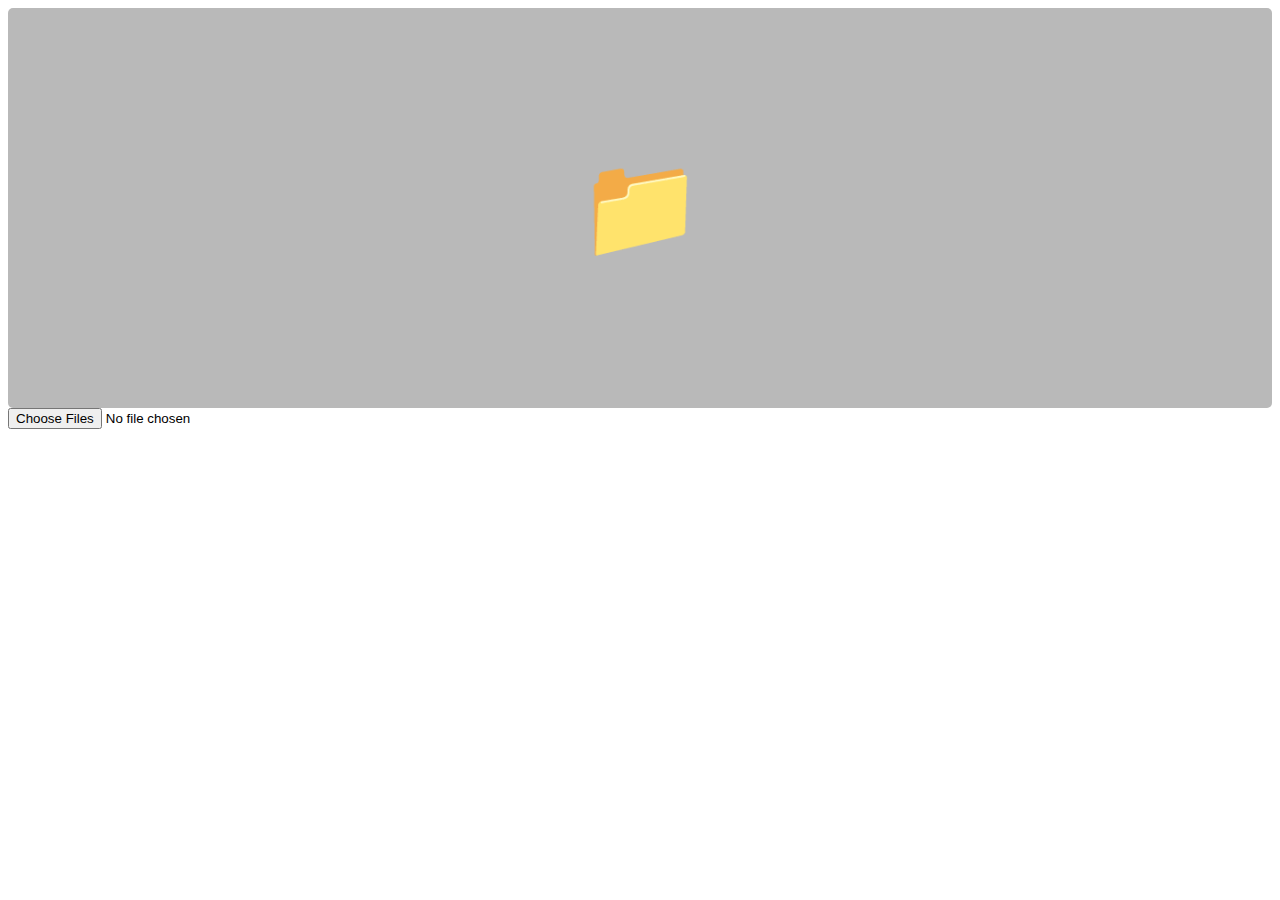
<file: fileReader/index.html>
<!DOCTYPE html>
<html lang="en">

<head>
    <meta charset="UTF-8">
    <meta http-equiv="X-UA-Compatible" content="IE=edge">
    <meta name="viewport" content="width=device-width, initial-scale=1.0">
    <title>Document</title>
    <link href="https://cdn.jsdelivr.net/npm/bootstrap@5.1.3/dist/css/bootstrap.min.css" rel="stylesheet"
        integrity="sha384-1BmE4kWBq78iYhFldvKuhfTAU6auU8tT94WrHftjDbrCEXSU1oBoqyl2QvZ6jIW3" crossorigin="anonymous">
    <link rel="stylesheet" href="css/style.css">
</head>

<body>
    <div class="container">
        <div class="mt-5">
            <div class="upload-area">
                📁
            </div>
            <input accept="image/*" multiple type="file" class="d-none" id="fileinput">
        </div>
        <div id="imgs-wrapper">

        </div>

    </div>
    <script src="js/main.js"></script>
</body>

</html>
</file>
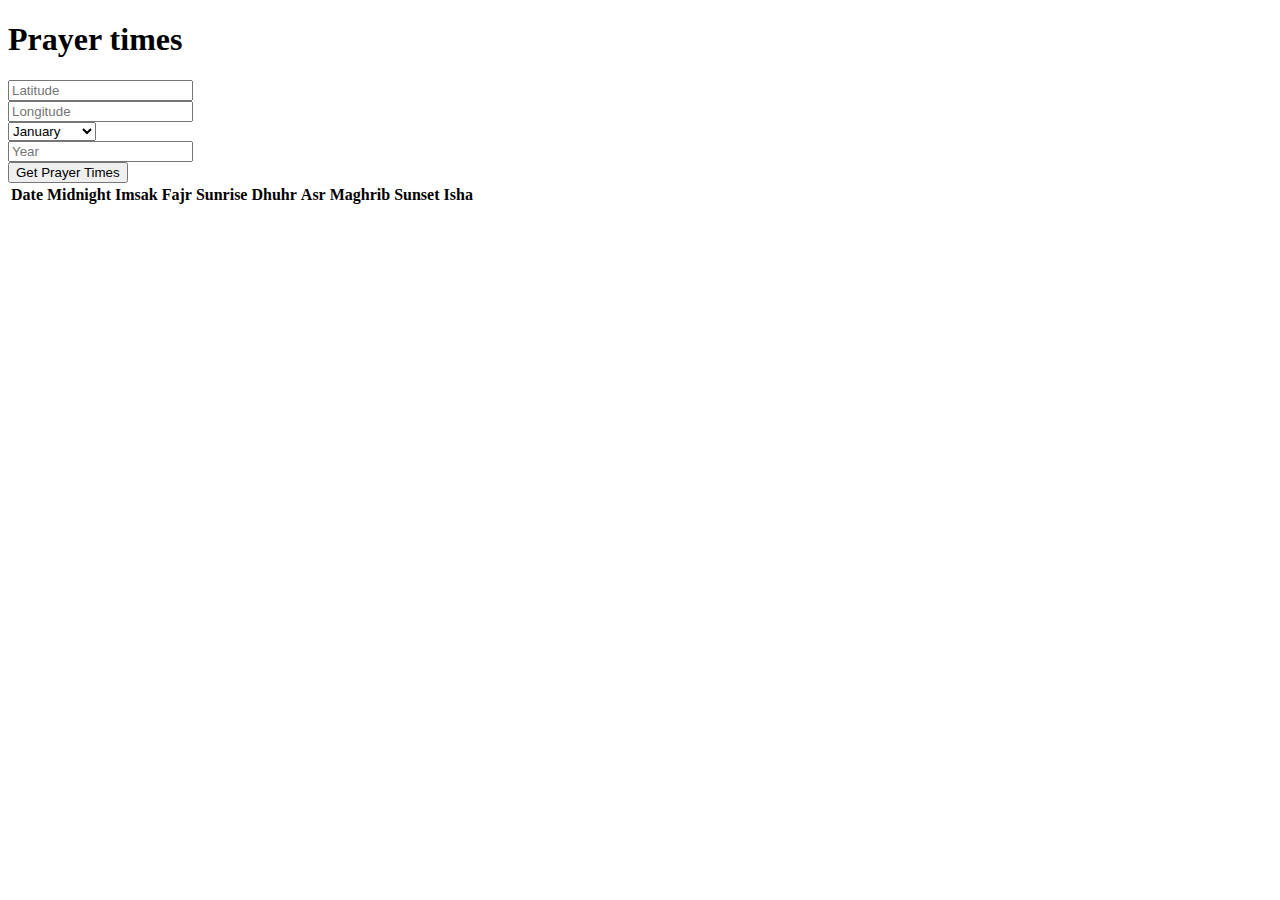
<file: homeWork/index.html>
<!DOCTYPE html>
<html lang="en">

<head>
    <meta charset="UTF-8">
    <meta http-equiv="X-UA-Compatible" content="IE=edge">
    <meta name="viewport" content="width=device-width, initial-scale=1.0">
    <title>Document</title>
    <link href="https://cdn.jsdelivr.net/npm/bootstrap@5.1.3/dist/css/bootstrap.min.css" rel="stylesheet"
        integrity="sha384-1BmE4kWBq78iYhFldvKuhfTAU6auU8tT94WrHftjDbrCEXSU1oBoqyl2QvZ6jIW3" crossorigin="anonymous">
    <link rel="stylesheet" href="css/style.css">
</head>

<body>
    <div class="container">
        <h1 class="mt-5 mb-4">Prayer times</h1>
        <div class="row">
            <div class="col-md-2">
                <input type="number" class="form-control" id="latitude" placeholder="Latitude">
            </div>
            <div class="col-md-2">
                <input type="number" class="form-control" id="longitude" placeholder="Longitude">
            </div>
            <div class="col-md-3">
                <select class="form-control" id="month">
                    <option value="1">January</option>
                    <option value="2">February</option>
                    <option value="3">March</option>
                    <option value="4">April</option>
                    <option value="5">May</option>
                    <option value="6">June</option>
                    <option value="7">July</option>
                    <option value="8">August</option>
                    <option value="9">September</option>
                    <option value="10">October</option>
                    <option value="11">November</option>
                    <option value="12">December</option>
                </select>
            </div>
            <div class="col-md-2">
                <input type="number" class="form-control" id="year" placeholder="Year">
            </div>
            <div class="col-md-3">
                <button id="getTimes" class="btn btn-success w-100">Get Prayer Times</button>
            </div>
        </div>
        <table class="table table-stripped table-hover mt-5">
            <thead>
                <tr>
                    <th scope="col">Date</th>
                    <th scope="col">Midnight</th>
                    <th scope="col">Imsak</th>
                    <th scope="col">Fajr</th>
                    <th scope="col">Sunrise</th>
                    <th scope="col">Dhuhr</th>
                    <th scope="col">Asr</th>
                    <th scope="col">Maghrib</th>
                    <th scope="col">Sunset</th>
                    <th scope="col">Isha</th>
                </tr>
            </thead>
            <tbody>
            </tbody>
        </table>
    </div>
    <script src="js/main.js"></script>
</body>

</html>
</file>
<file: fileReader/css/style.css>
.upload-area{
    height: 400px;
    background-color: rgb(185, 185, 185);
    border-radius: 5px;
    text-align: center;
    line-height: 400px;
    font-size:100px;
    cursor: pointer;
}
</file>
<file: homeWork/css/style.css>
body{
    font-family: Montserrat;
}
</file>
